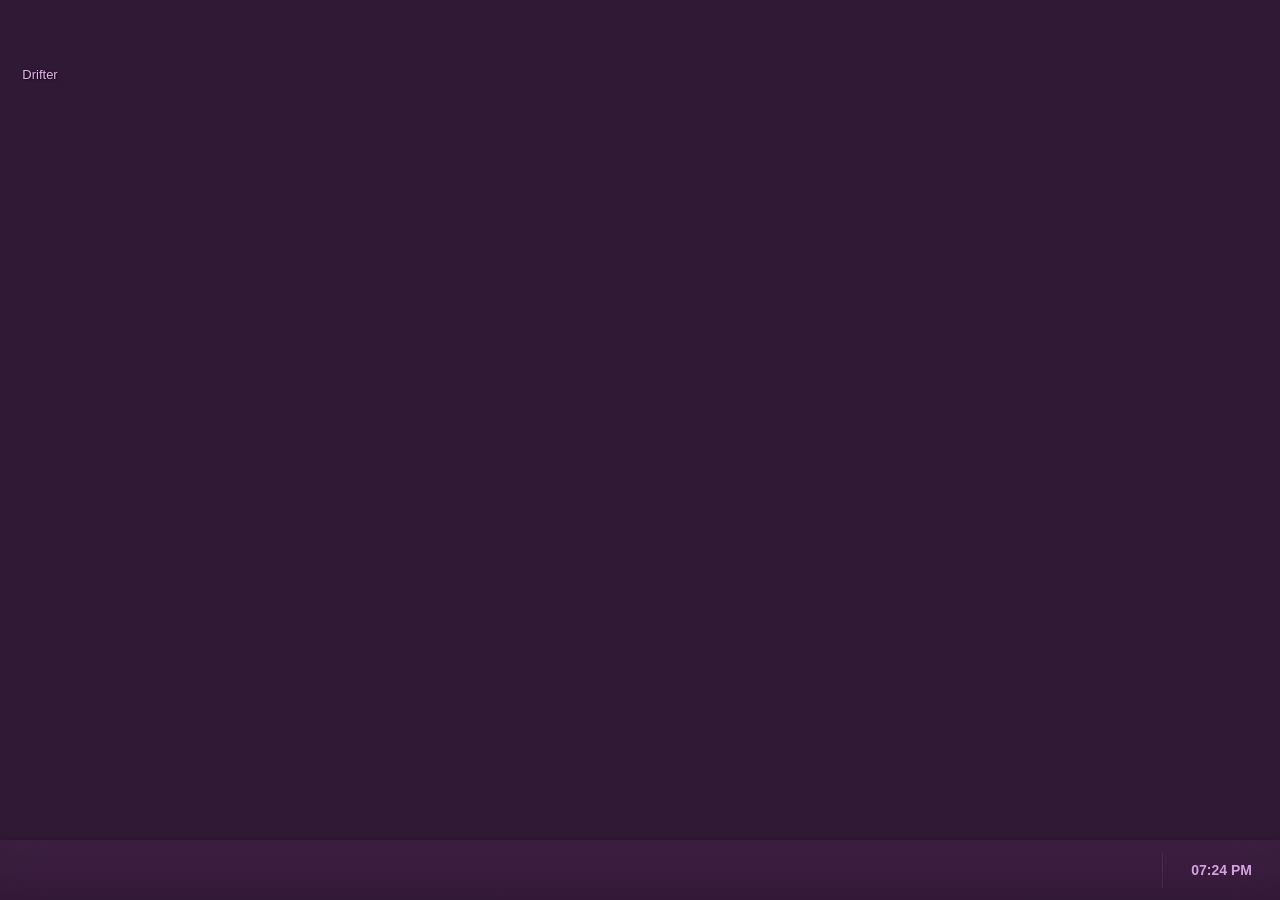
<file: public/index.html>
<!DOCTYPE html>
<html lang="en">

<head>
    <meta charset="UTF-8">
    <meta name="viewport" content="width=device-width, initial-scale=1.0">
    <title>VoltaOS Desktop</title>
    <!-- Bootstrap Icons -->
    <link rel="stylesheet" href="https://cdn.jsdelivr.net/npm/bootstrap-icons@1.11.1/font/bootstrap-icons.css">
    <style>
        * {
            box-sizing: border-box;
            margin: 0;
            padding: 0;
        }

        body {
            background-color: #301934;
            background-image: url("https://assets.voltaccept.com/img/volta-os/wallpaper.jpg");
            background-repeat: no-repeat;
            background-size: cover;
            font-family: 'Segoe UI', sans-serif;
            height: 100vh;
            overflow: hidden;
            position: relative;
        }

        /* Desktop Styles */
        #desktop {
            position: absolute;
            top: 0;
            left: 0;
            width: 100%;
            height: calc(100% - 60px);
            z-index: 1;
            overflow: hidden;
        }

        /* Updated Taskbar with Centered Icons */
        #taskbar {
            position: fixed;
            bottom: 0;
            left: 0;
            width: 100%;
            height: 60px;
            background: rgba(48, 25, 52, 0.65);
            backdrop-filter: blur(20px) saturate(180%);
            -webkit-backdrop-filter: blur(20px) saturate(180%);
            border-top: 1px solid rgba(187, 79, 246, 0.08);
            display: flex;
            align-items: center;
            justify-content: space-between;
            padding: 0 20px;
            z-index: 2000;
            box-shadow: 0 -1px 6px rgba(0, 0, 0, 0.15);
        }

        #taskbar::before {
            content: '';
            position: absolute;
            top: 0;
            left: 0;
            right: 0;
            height: 100%;
            background: linear-gradient(to bottom,
                    rgba(228, 177, 239, 0.05) 0%,
                    rgba(228, 177, 239, 0.01) 100%);
            pointer-events: none;
            z-index: -1;
        }

        /* Taskbar Sections */
        .taskbar-left,
        .taskbar-center,
        .taskbar-right {
            display: flex;
            align-items: center;
            height: 100%;
        }

        .taskbar-center {
            flex: 1;
            justify-content: center;
            max-width: 60%;
            position: relative;
        }

        .taskbar-apps {
            display: flex;
            align-items: center;
            gap: 8px;
            overflow-x: auto;
            padding: 0 10px;
            scrollbar-width: thin;
            scrollbar-color: rgba(150, 33, 233, 0.6) transparent;
            max-width: 100%;
        }

        /* Start Button */
        .start-button {
            width: 52px;
            height: 52px;
            border-radius: 8px;
            background: rgba(134, 11, 249, 0.2);
            border: 1px solid rgba(228, 177, 239, 0.2);
            transition: all 0.2s ease;
            position: relative;
            display: flex;
            align-items: center;
            justify-content: center;
        }

        .start-button:hover {
            background: rgba(134, 11, 249, 0.4);
            border-color: rgba(228, 177, 239, 0.4);
            box-shadow: 0 0 12px rgba(134, 11, 249, 0.3);
        }

        .start-button:active {
            background: rgba(134, 11, 249, 0.3);
            transform: scale(0.95);
        }

        .start-button.active {
            background: rgba(134, 11, 249, 0.5);
            border-color: rgba(228, 177, 239, 0.6);
            box-shadow:
                0 0 16px rgba(134, 11, 249, 0.4),
                inset 0 0 0 1px rgba(228, 177, 239, 0.2);
        }

        .start-button i {
            font-size: 24px;
            color: rgba(228, 177, 239, 0.9);
            filter: drop-shadow(0 2px 4px rgba(0, 0, 0, 0.3));
        }

        /* Start Menu Styles */
        .start-menu {
            position: fixed;
            bottom: 70px;
            left: 20px;
            width: 450px;
            height: 600px;
            background: rgba(52, 17, 75, 0.85);
            backdrop-filter: blur(30px) saturate(200%);
            -webkit-backdrop-filter: blur(30px) saturate(200%);
            border: 1px solid rgba(187, 79, 246, 0.4);
            border-radius: 12px;
            box-shadow:
                0 20px 60px rgba(0, 0, 0, 0.5),
                0 0 0 1px rgba(134, 11, 249, 0.1) inset,
                0 0 30px rgba(134, 11, 249, 0.25);
            z-index: 1999;
            display: none;
            flex-direction: column;
            overflow: hidden;
            font-family: 'Segoe UI', sans-serif;
            transform-origin: bottom left;
            animation: startMenuAppear 0.2s ease-out;
        }

        @keyframes startMenuAppear {
            from {
                opacity: 0;
                transform: translateY(20px) scale(0.95);
            }

            to {
                opacity: 1;
                transform: translateY(0) scale(1);
            }
        }

        .start-menu.show {
            display: flex;
        }

        .start-menu-header {
            padding: 20px;
            border-bottom: 1px solid rgba(187, 79, 246, 0.2);
            background: linear-gradient(to bottom, rgba(228, 177, 239, 0.15), rgba(187, 79, 246, 0.1));
            flex-shrink: 0;
        }

        .search-container {
            position: relative;
            display: flex;
            align-items: center;
            background: rgba(48, 25, 52, 0.6);
            border: 1px solid rgba(187, 79, 246, 0.3);
            border-radius: 8px;
            padding: 8px 12px;
            transition: all 0.2s ease;
        }

        .search-container:focus-within {
            border-color: rgba(228, 177, 239, 0.6);
            background: rgba(48, 25, 52, 0.8);
            box-shadow: 0 0 0 2px rgba(134, 11, 249, 0.2);
        }

        .search-icon {
            margin-right: 10px;
            color: rgba(228, 177, 239, 0.7);
            font-size: 20px;
        }

        #app-search {
            flex: 1;
            background: transparent;
            border: none;
            color: rgba(228, 177, 239, 0.95);
            font-size: 14px;
            font-family: 'Segoe UI', sans-serif;
            outline: none;
            padding: 4px 0;
        }

        #app-search::placeholder {
            color: rgba(228, 177, 239, 0.5);
        }

        .start-menu-content {
            flex: 1;
            overflow: hidden;
            display: flex;
            flex-direction: column;
        }

        .app-list {
            flex: 1;
            overflow-y: auto;
            padding: 16px;
            display: flex;
            flex-direction: column;
            gap: 8px;
            scrollbar-width: thin;
            scrollbar-color: rgba(134, 11, 249, 0.5) transparent;
        }

        .app-list::-webkit-scrollbar {
            width: 8px;
        }

        .app-list::-webkit-scrollbar-track {
            background: transparent;
            border-radius: 4px;
        }

        .app-list::-webkit-scrollbar-thumb {
            background: rgba(134, 11, 249, 0.5);
            border-radius: 4px;
            border: 2px solid transparent;
            background-clip: content-box;
        }

        .app-list::-webkit-scrollbar-thumb:hover {
            background: rgba(150, 33, 233, 0.6);
            background-clip: content-box;
        }

        .app-item {
            display: flex;
            align-items: center;
            padding: 12px 16px;
            background: rgba(72, 13, 141, 0.4);
            border: 1px solid rgba(187, 79, 246, 0.2);
            border-radius: 8px;
            cursor: pointer;
            transition: all 0.2s ease;
            gap: 12px;
            backdrop-filter: blur(10px);
            -webkit-backdrop-filter: blur(10px);
        }

        .app-item:hover {
            background: rgba(96, 21, 189, 0.6);
            border-color: rgba(228, 177, 239, 0.4);
            transform: translateX(4px);
            box-shadow: 0 4px 12px rgba(0, 0, 0, 0.2);
        }

        .app-item:active {
            transform: translateX(4px) scale(0.98);
        }

        .app-item-icon {
            width: 32px;
            height: 32px;
            background-size: contain;
            background-repeat: no-repeat;
            background-position: center;
            flex-shrink: 0;
            border-radius: 6px;
            filter: drop-shadow(0 2px 4px rgba(0, 0, 0, 0.3));
        }

        .app-item-info {
            flex: 1;
            min-width: 0;
        }

        .app-item-title {
            color: rgba(228, 177, 239, 0.95);
            font-weight: 600;
            font-size: 14px;
            margin-bottom: 4px;
            white-space: nowrap;
            overflow: hidden;
            text-overflow: ellipsis;
        }

        .app-item-description {
            color: rgba(228, 177, 239, 0.7);
            font-size: 12px;
            white-space: nowrap;
            overflow: hidden;
            text-overflow: ellipsis;
        }

        .no-apps-found {
            text-align: center;
            padding: 40px 20px;
            color: rgba(228, 177, 239, 0.5);
            font-style: italic;
        }

        /* Close button for start menu */
        .start-menu-close {
            position: absolute;
            top: 12px;
            right: 12px;
            width: 32px;
            height: 32px;
            background: rgba(72, 13, 141, 0.4);
            border: 1px solid rgba(187, 79, 246, 0.3);
            border-radius: 6px;
            color: rgba(228, 177, 239, 0.7);
            cursor: pointer;
            display: flex;
            align-items: center;
            justify-content: center;
            font-size: 18px;
            transition: all 0.2s ease;
            z-index: 10;
        }

        .start-menu-close:hover {
            background: rgba(96, 21, 189, 0.6);
            border-color: rgba(228, 177, 239, 0.5);
            color: rgba(228, 177, 239, 0.9);
        }

        /* Click outside to close overlay */
        .start-menu-overlay {
            position: fixed;
            top: 0;
            left: 0;
            right: 0;
            bottom: 0;
            background: transparent;
            z-index: 1998;
            display: none;
        }

        .start-menu-overlay.active {
            display: block;
        }

        .taskbar-apps::-webkit-scrollbar {
            height: 4px;
        }

        .taskbar-apps::-webkit-scrollbar-track {
            background: transparent;
        }

        .taskbar-apps::-webkit-scrollbar-thumb {
            background-color: rgba(150, 33, 233, 0.6);
            border-radius: 2px;
        }

        .taskbar-app {
            display: flex;
            align-items: center;
            justify-content: center;
            width: 48px;
            height: 48px;
            border-radius: 6px;
            cursor: pointer;
            transition: all 0.2s ease;
            position: relative;
            flex-shrink: 0;
        }

        .taskbar-app:hover {
            background: rgba(134, 11, 249, 0.3);
        }

        .taskbar-app.active {
            background: rgba(134, 11, 249, 0.4);
            border: 1px solid rgba(228, 177, 239, 0.6);
            box-shadow: 0 0 8px rgba(134, 11, 249, 0.4);
        }

        .taskbar-app.open {
            border-bottom: 3px solid #860bf9;
        }

        .taskbar-app-icon {
            width: 32px;
            height: 32px;
            background-size: contain;
            background-repeat: no-repeat;
            background-position: center;
            pointer-events: none;
        }

        .taskbar-system-tray {
            display: flex;
            align-items: center;
            gap: 12px;
            padding-left: 20px;
            border-left: 1px solid rgba(228, 177, 239, 0.1);
            height: 60%;
        }

        .system-tray-item {
            color: rgba(228, 177, 239, 0.8);
            font-size: 14px;
            padding: 4px 8px;
            border-radius: 4px;
            cursor: default;
        }

        .system-tray-item:hover {
            background: rgba(228, 177, 239, 0.1);
        }

        .clock {
            font-weight: 600;
            color: rgba(228, 177, 239, 0.9);
        }

        /* App Window Styles - Glass Carved Edition */
        .app-window {
            position: fixed;
            width: 726px;
            height: 482px;
            background: rgba(52, 17, 75, 0.65);
            backdrop-filter: blur(20px) saturate(180%);
            -webkit-backdrop-filter: blur(20px) saturate(180%);
            border: 1px solid rgba(187, 79, 246, 0.25);
            border-radius: 12px;
            box-shadow:
                0 12px 40px rgba(0, 0, 0, 0.45),
                inset 0 1px 1px rgba(228, 177, 239, 0.1),
                inset 0 -1px 1px rgba(0, 0, 0, 0.2);
            z-index: 1000;
            display: flex;
            flex-direction: column;
            min-height: 0;
            resize: both;
            overflow: hidden;
            font-family: 'Segoe UI', sans-serif;
            overflow: hidden;
        }

        .app-header {
            background: linear-gradient(to bottom,
                    rgba(228, 177, 239, 0.08) 0%,
                    rgba(187, 79, 246, 0.05) 50%,
                    rgba(134, 11, 249, 0.02) 100%);
            padding: 10px 12px;
            cursor: move;
            display: flex;
            align-items: center;
            justify-content: space-between;
            border-bottom: 1px solid rgba(187, 79, 246, 0.15);
            border-top: 1px solid rgba(228, 177, 239, 0.05);
            user-select: none;
            flex-shrink: 0;
            border-radius: 12px 12px 0 0;
            position: relative;
            backdrop-filter: blur(10px);
            -webkit-backdrop-filter: blur(10px);
        }

        .app-header::before {
            content: '';
            position: absolute;
            top: 0;
            left: 0;
            right: 0;
            height: 1px;
            background: linear-gradient(90deg,
                    transparent 0%,
                    rgba(228, 177, 239, 0.1) 20%,
                    rgba(228, 177, 239, 0.2) 50%,
                    rgba(228, 177, 239, 0.1) 80%,
                    transparent 100%);
        }

        .app-titlebar {
            display: flex;
            align-items: center;
            gap: 10px;
        }

        .app-title {
            display: flex;
            align-items: center;
            gap: 8px;
        }

        .app-title-icon {
            width: 18px;
            height: 18px;
            background-size: contain;
            background-repeat: no-repeat;
            background-position: center;
            display: inline-block;
            flex-shrink: 0;
            image-rendering: auto;
            pointer-events: none;
            user-drag: none;
            -webkit-user-drag: none;
            filter: drop-shadow(0 1px 2px rgba(0, 0, 0, 0.4));
        }

        .app-title span {
            font-weight: 600;
            color: rgba(228, 177, 239, 0.92);
            text-shadow: 0 1px 2px rgba(0, 0, 0, 0.4);
            font-size: 14px;
            letter-spacing: 0.3px;
        }

        /* Glass Carved Window Controls */
        .app-controls {
            position: absolute;
            top: 8px;
            right: 8px;
            display: flex;
            gap: 4px;
            align-items: center;
            height: 26px;
            padding: 0 2px;
            background: rgba(40, 10, 60, 0.3);
            border-radius: 6px;
            backdrop-filter: blur(5px);
            -webkit-backdrop-filter: blur(5px);
            border: 1px solid rgba(187, 79, 246, 0.1);
            box-shadow:
                inset 0 1px 2px rgba(228, 177, 239, 0.05),
                inset 0 -1px 1px rgba(0, 0, 0, 0.2),
                0 1px 2px rgba(0, 0, 0, 0.1);
        }

        /* Glass Carved Close Button */
        .app-close {
            background: transparent;
            border: none;
            color: rgba(228, 177, 239, 0.7);
            font-weight: bold;
            font-size: 11px;
            cursor: pointer;
            display: flex;
            align-items: center;
            justify-content: center;
            width: 46px;
            height: 18px;
            position: relative;
            border-radius: 4px;
            overflow: hidden;
            transition: all 0.2s ease;
            text-shadow: 0 1px 1px rgba(0, 0, 0, 0.3);
            letter-spacing: 0.5px;
        }

        .app-close::before {
            content: '';
            position: absolute;
            top: 0;
            left: 0;
            right: 0;
            bottom: 0;
            background: linear-gradient(135deg,
                    rgba(134, 11, 249, 0.15) 0%,
                    rgba(187, 79, 246, 0.1) 50%,
                    rgba(228, 177, 239, 0.05) 100%);
            border-radius: 4px;
            z-index: -1;
        }

        .app-close::after {
            content: '';
            position: absolute;
            top: 1px;
            left: 1px;
            right: 1px;
            bottom: 1px;
            background: rgba(52, 17, 75, 0.6);
            border-radius: 3px;
            box-shadow:
                inset 0 2px 4px rgba(0, 0, 0, 0.4),
                inset 0 -1px 1px rgba(228, 177, 239, 0.1),
                0 0 0 1px rgba(187, 79, 246, 0.1);
            z-index: -1;
            backdrop-filter: blur(5px);
            -webkit-backdrop-filter: blur(5px);
        }

        .app-close i {
            font-size: 12px;
            filter: drop-shadow(0 1px 1px rgba(0, 0, 0, 0.3));
            transition: all 0.2s ease;
        }

        .app-close:hover {
            color: rgba(228, 177, 239, 0.95);
            transform: translateY(-1px);
        }

        .app-close:hover::after {
            background: rgba(72, 13, 141, 0.7);
            box-shadow:
                inset 0 2px 4px rgba(0, 0, 0, 0.5),
                inset 0 -1px 1px rgba(228, 177, 239, 0.15),
                0 0 0 1px rgba(228, 177, 239, 0.2),
                0 2px 4px rgba(0, 0, 0, 0.2);
        }

        .app-close:active {
            transform: translateY(0);
        }

        .app-close:active::after {
            box-shadow:
                inset 0 2px 4px rgba(0, 0, 0, 0.6),
                inset 0 -1px 1px rgba(228, 177, 239, 0.05),
                0 0 0 1px rgba(187, 79, 246, 0.1);
        }

        /* App Browser Styles */
        .app-browser {
            flex: 1;
            width: 100%;
            border: none;
            min-height: 0;
            background: rgba(228, 177, 239, 0.95);
            border-radius: 0 0 12px 12px;
        }

        /* App Minimized State */
        .app-window.minimized {
            display: none;
        }

        /* Window Z-index Management */
        .app-window.active {
            z-index: 1001;
            border-color: rgba(228, 177, 239, 0.35);
            box-shadow:
                0 16px 48px rgba(0, 0, 0, 0.5),
                inset 0 1px 1px rgba(228, 177, 239, 0.15),
                inset 0 -1px 1px rgba(0, 0, 0, 0.25),
                0 0 0 1px rgba(228, 177, 239, 0.1);
        }

        /* Desktop Icon Styles */
        .desktop-icon {
            position: absolute;
            width: 80px;
            text-align: center;
            font-size: 13px;
            font-family: 'Segoe UI', sans-serif;
            color: #e4b1ef;
            text-shadow: 1px 1px 3px rgba(0, 0, 0, 0.7);
            cursor: default;
            z-index: 2;
            user-select: none;
            padding: 8px 4px;
            border-radius: 6px;
            transition: background-color 0.2s;
        }

        .desktop-icon:hover {
            background: rgba(134, 11, 249, 0.15);
        }

        .desktop-icon:active {
            background: rgba(134, 11, 249, 0.25);
        }

        .desktop-icon-img {
            width: 48px;
            height: 48px;
            background-size: contain;
            background-repeat: no-repeat;
            background-position: center;
            margin-bottom: 6px;
            display: inline-block;
            pointer-events: none;
            user-drag: none;
            -webkit-user-drag: none;
            filter: drop-shadow(0 2px 4px rgba(0, 0, 0, 0.3));
        }

        .desktop-icon div {
            padding: 2px;
            border-radius: 2px;
        }

        /* Grid snapping for icons */
        .grid-snap {
            transition: left 0.1s, top 0.1s;
        }

        /* Alert Window Styles - Glass Carved Edition (UPDATED) */
        .alert-window {
            position: fixed;
            width: 400px;
            height: 220px;
            background: rgba(52, 17, 75, 0.75);
            backdrop-filter: blur(20px) saturate(180%);
            -webkit-backdrop-filter: blur(20px) saturate(180%);
            border: 1px solid rgba(187, 79, 246, 0.25);
            border-radius: 12px;
            box-shadow:
                0 16px 48px rgba(0, 0, 0, 0.5),
                inset 0 1px 1px rgba(228, 177, 239, 0.1),
                inset 0 -1px 1px rgba(0, 0, 0, 0.2);
            z-index: 3000;
            display: none;
            flex-direction: column;
            top: 50%;
            left: 50%;
            transform: translate(-50%, -50%);
            resize: none;
            overflow: hidden;
            font-family: 'Segoe UI', sans-serif;
            transition: transform 0.3s ease, opacity 0.3s ease;
        }

        .alert-window.active {
            z-index: 3001;
            border-color: rgba(228, 177, 239, 0.35);
            box-shadow:
                0 20px 60px rgba(0, 0, 0, 0.55),
                inset 0 1px 1px rgba(228, 177, 239, 0.15),
                inset 0 -1px 1px rgba(0, 0, 0, 0.25),
                0 0 0 1px rgba(228, 177, 239, 0.1);
        }

        .alert-body {
            flex: 1;
            display: flex;
            flex-direction: column;
            align-items: center;
            justify-content: center;
            padding: 20px;
            position: relative;
        }

        /* Updated alert content to work with centered layout */
        .alert-content {
            display: flex;
            align-items: center;
            justify-content: center;
            padding: 0 20px 30px 20px;
            color: rgba(228, 177, 239, 0.92);
            font-size: 14px;
            text-align: center;
            line-height: 1.5;
            background: transparent;
            width: 100%;
        }

        /* Glass Carved OK Button - Now centered */
        .alert-close {
            background: transparent;
            border: none;
            color: rgba(228, 177, 239, 0.9);
            font-weight: 600;
            width: 80px;
            height: 36px;
            font-size: 14px;
            cursor: pointer;
            display: flex;
            align-items: center;
            justify-content: center;
            transition: all 0.2s ease;
            text-shadow: 0 1px 2px rgba(0, 0, 0, 0.4);
            position: relative;
            border-radius: 6px;
            overflow: hidden;
            letter-spacing: 0.5px;
            margin: 0 auto;
        }

        .alert-close::before {
            content: '';
            position: absolute;
            top: 0;
            left: 0;
            right: 0;
            bottom: 0;
            background: linear-gradient(135deg,
                    rgba(134, 11, 249, 0.2) 0%,
                    rgba(187, 79, 246, 0.15) 50%,
                    rgba(228, 177, 239, 0.1) 100%);
            border-radius: 6px;
            z-index: -1;
        }

        .alert-close::after {
            content: '';
            position: absolute;
            top: 1px;
            left: 1px;
            right: 1px;
            bottom: 1px;
            background: rgba(52, 17, 75, 0.7);
            border-radius: 5px;
            box-shadow:
                inset 0 3px 6px rgba(0, 0, 0, 0.4),
                inset 0 -2px 2px rgba(228, 177, 239, 0.1),
                0 0 0 1px rgba(187, 79, 246, 0.15);
            z-index: -1;
            backdrop-filter: blur(8px);
            -webkit-backdrop-filter: blur(8px);
        }

        .alert-close:hover {
            color: rgba(228, 177, 239, 1);
            transform: translateY(-2px);
        }

        .alert-close:hover::after {
            background: rgba(72, 13, 141, 0.8);
            box-shadow:
                inset 0 3px 6px rgba(0, 0, 0, 0.5),
                inset 0 -2px 2px rgba(228, 177, 239, 0.15),
                0 0 0 1px rgba(228, 177, 239, 0.25),
                0 4px 8px rgba(0, 0, 0, 0.3);
        }

        .alert-close:active {
            transform: translateY(0);
        }

        .alert-close:active::after {
            box-shadow:
                inset 0 3px 6px rgba(0, 0, 0, 0.6),
                inset 0 -2px 2px rgba(228, 177, 239, 0.05),
                0 0 0 1px rgba(187, 79, 246, 0.15);
        }

        .alert-header {
            background: linear-gradient(to bottom,
                    rgba(228, 177, 239, 0.08) 0%,
                    rgba(187, 79, 246, 0.05) 50%,
                    rgba(134, 11, 249, 0.02) 100%);
            padding: 12px 16px;
            cursor: move;
            display: flex;
            align-items: center;
            justify-content: space-between;
            border-bottom: 1px solid rgba(187, 79, 246, 0.15);
            border-top: 1px solid rgba(228, 177, 239, 0.05);
            border-radius: 12px 12px 0 0;
            user-select: none;
            flex-shrink: 0;
            backdrop-filter: blur(10px);
            -webkit-backdrop-filter: blur(10px);
            position: relative;
        }

        .alert-header::before {
            content: '';
            position: absolute;
            top: 0;
            left: 0;
            right: 0;
            height: 1px;
            background: linear-gradient(90deg,
                    transparent 0%,
                    rgba(228, 177, 239, 0.1) 20%,
                    rgba(228, 177, 239, 0.2) 50%,
                    rgba(228, 177, 239, 0.1) 80%,
                    transparent 100%);
        }

        .alert-title {
            font-weight: 600;
            color: rgba(228, 177, 239, 0.92);
            text-shadow: 0 1px 2px rgba(0, 0, 0, 0.4);
            font-size: 15px;
            display: flex;
            align-items: center;
            gap: 8px;
        }

        .alert-title-icon {
            font-size: 18px;
            color: rgba(228, 177, 239, 0.9);
            filter: drop-shadow(0 1px 2px rgba(0, 0, 0, 0.4));
        }

        /* Glass Carved Alert Close Button */
        .alert-close-button {
            background: transparent;
            border: none;
            color: rgba(228, 177, 239, 0.7);
            font-weight: bold;
            font-size: 11px;
            cursor: pointer;
            display: flex;
            align-items: center;
            justify-content: center;
            width: 46px;
            height: 18px;
            position: relative;
            border-radius: 4px;
            overflow: hidden;
            transition: all 0.2s ease;
            text-shadow: 0 1px 1px rgba(0, 0, 0, 0.3);
            letter-spacing: 0.5px;
            margin-right: 2.5px;
        }

        .alert-close-button::before {
            content: '';
            position: absolute;
            top: 0;
            left: 0;
            right: 0;
            bottom: 0;
            background: linear-gradient(135deg,
                    rgba(134, 11, 249, 0.15) 0%,
                    rgba(187, 79, 246, 0.1) 50%,
                    rgba(228, 177, 239, 0.05) 100%);
            border-radius: 4px;
            z-index: -1;
        }

        .alert-close-button::after {
            content: '';
            position: absolute;
            top: 1px;
            left: 1px;
            right: 1px;
            bottom: 1px;
            background: rgba(52, 17, 75, 0.6);
            border-radius: 3px;
            box-shadow:
                inset 0 2px 4px rgba(0, 0, 0, 0.4),
                inset 0 -1px 1px rgba(228, 177, 239, 0.1),
                0 0 0 1px rgba(187, 79, 246, 0.1);
            z-index: -1;
            backdrop-filter: blur(5px);
            -webkit-backdrop-filter: blur(5px);
        }

        .alert-close-button i {
            font-size: 12px;
            filter: drop-shadow(0 1px 1px rgba(0, 0, 0, 0.3));
            transition: all 0.2s ease;
        }

        .alert-close-button:hover {
            color: rgba(228, 177, 239, 0.95);
            transform: translateY(-1px);
        }

        .alert-close-button:hover::after {
            background: rgba(72, 13, 141, 0.7);
            box-shadow:
                inset 0 2px 4px rgba(0, 0, 0, 0.5),
                inset 0 -1px 1px rgba(228, 177, 239, 0.15),
                0 0 0 1px rgba(228, 177, 239, 0.2),
                0 2px 4px rgba(0, 0, 0, 0.2);
        }

        .alert-close-button:active {
            transform: translateY(0);
        }

        .alert-close-button:active::after {
            box-shadow:
                inset 0 2px 4px rgba(0, 0, 0, 0.6),
                inset 0 -1px 1px rgba(228, 177, 239, 0.05),
                0 0 0 1px rgba(187, 79, 246, 0.1);
        }

        .alert-controls {
            position: absolute;
            top: 8px;
            right: 8px;
            display: flex;
            gap: 4px;
            align-items: center;
            height: 26px;
            padding: 0 2px;
            background: rgba(40, 10, 60, 0.3);
            border-radius: 6px;
            backdrop-filter: blur(5px);
            -webkit-backdrop-filter: blur(5px);
            border: 1px solid rgba(187, 79, 246, 0.1);
            box-shadow:
                inset 0 1px 2px rgba(228, 177, 239, 0.05),
                inset 0 -1px 1px rgba(0, 0, 0, 0.2),
                0 1px 2px rgba(0, 0, 0, 0.1);
        }

        /* Loading Screen Styles */
        #loading-screen {
            position: fixed;
            top: 0;
            left: 0;
            width: 100%;
            height: 100%;
            background: rgba(48, 25, 52, 0.98);
            z-index: 9999;
            display: flex;
            align-items: center;
            justify-content: center;
            opacity: 1;
            transition: opacity 0.8s cubic-bezier(0.4, 0, 0.2, 1);
        }

        #loading-screen.fade-out {
            opacity: 0;
            pointer-events: none;
        }

        .loading-background {
            position: absolute;
            top: 0;
            left: 0;
            width: 100%;
            height: 100%;
            background:
                radial-gradient(circle at 20% 30%, rgba(134, 11, 249, 0.15) 0%, transparent 50%),
                radial-gradient(circle at 80% 70%, rgba(187, 79, 246, 0.1) 0%, transparent 50%);
            backdrop-filter: blur(10px);
            z-index: -1;
        }

        .loading-content {
            text-align: center;
            max-width: 500px;
            padding: 40px;
            background: rgba(52, 17, 75, 0.7);
            backdrop-filter: blur(20px) saturate(180%);
            -webkit-backdrop-filter: blur(20px) saturate(180%);
            border-radius: 12px;
            border: 1px solid rgba(187, 79, 246, 0.3);
            box-shadow:
                0 20px 40px rgba(0, 0, 0, 0.4),
                0 0 0 1px rgba(228, 177, 239, 0.05);
            animation: subtle-float 4s ease-in-out infinite;
        }

        @keyframes subtle-float {

            0%,
            100% {
                transform: translateY(0);
            }

            50% {
                transform: translateY(-10px);
            }
        }

        .loading-logo {
            margin-bottom: 30px;
        }

        .loading-logo i {
            font-size: 80px;
            color: rgba(134, 11, 249, 0.9);
            filter: drop-shadow(0 0 10px rgba(134, 11, 249, 0.4));
        }

        .loading-text h1 {
            font-size: 42px;
            font-weight: 300;
            background: linear-gradient(135deg, #e4b1ef 0%, #860bf9 50%, #4902ff 100%);
            -webkit-background-clip: text;
            -webkit-text-fill-color: transparent;
            background-clip: text;
            margin-bottom: 10px;
            letter-spacing: 1px;
        }

        .loading-text p {
            color: rgba(228, 177, 239, 0.8);
            font-size: 16px;
            margin-bottom: 30px;
            font-weight: 300;
        }

        .loading-progress {
            width: 100%;
            margin: 30px 0;
        }

        .progress-bar {
            width: 100%;
            height: 6px;
            background: rgba(228, 177, 239, 0.1);
            border-radius: 3px;
            overflow: hidden;
            margin-bottom: 10px;
        }

        .progress-fill {
            height: 100%;
            width: 0%;
            background: linear-gradient(90deg, #860bf9, #e4b1ef);
            border-radius: 3px;
            transition: width 0.3s ease;
            box-shadow: 0 0 10px rgba(134, 11, 249, 0.5);
        }

        .progress-text {
            color: rgba(228, 177, 239, 0.9);
            font-size: 14px;
            font-weight: 500;
            letter-spacing: 0.5px;
        }

        .loading-hint {
            margin-top: 30px;
            padding-top: 20px;
            border-top: 1px solid rgba(228, 177, 239, 0.1);
            color: rgba(228, 177, 239, 0.6);
            font-size: 13px;
            font-style: italic;
            min-height: 40px;
            display: flex;
            align-items: center;
            justify-content: center;
        }

        #loading-tip {
            text-align: center;
            padding: 0 10px;
        }

        /* Scrollbar styling for app windows */
        .app-browser::-webkit-scrollbar {
            width: 10px;
        }

        .app-browser::-webkit-scrollbar-track {
            background: rgba(0, 0, 0, 0.1);
            border-radius: 4px;
        }

        .app-browser::-webkit-scrollbar-thumb {
            background: rgba(134, 11, 249, 0.5);
            border-radius: 4px;
            border: 2px solid transparent;
            background-clip: content-box;
        }

        .app-browser::-webkit-scrollbar-thumb:hover {
            background: rgba(150, 33, 233, 0.6);
            background-clip: content-box;
        }

        /* Selection styling */
        ::selection {
            background: rgba(134, 11, 249, 0.5);
            color: #e4b1ef;
        }

        /* Focus outlines */
        :focus {
            outline: 2px solid rgba(134, 11, 249, 0.5);
            outline-offset: 2px;
        }
    </style>
</head>

<body>
    <!-- Loading Screen -->
    <div id="loading-screen">
        <div class="loading-content">
            <div class="loading-logo">
                <i class="bi bi-cpu-fill"></i>
            </div>
            <div class="loading-text">
                <h1>VoltaOS</h1>
                <p>Initializing Desktop Environment...</p>
            </div>
            <div class="loading-progress">
                <div class="progress-bar">
                    <div class="progress-fill"></div>
                </div>
                <div class="progress-text" id="loading-percentage">0%</div>
            </div>
            <div class="loading-hint">
                <span id="loading-tip"></span>
            </div>
        </div>
        <div class="loading-background"></div>
    </div>

    <!-- Desktop -->
    <div id="desktop"></div>

    <!-- Windows 11 Acrylic Taskbar - Centered Icons -->
    <div id="taskbar">
        <!-- Left Section: Start Button -->
        <div class="taskbar-left">
            <div id="start-button" class="taskbar-app" title="Start Menu">
                <div class="taskbar-app-icon" style="background-image: url('https://assets.voltaccept.com/img/volta-os/start.webp')"></div>
            </div>
            <div class="taskbar-apps" id="taskbar-apps">
                <!-- Taskbar apps will be added here dynamically -->
            </div>
        </div>

        <!-- Right Section: System Tray -->
        <div class="taskbar-right">
            <div class="taskbar-system-tray">
                <div class="system-tray-item clock" id="clock">--:--</div>
            </div>
        </div>
    </div>
    <!-- Start Menu -->
    <div id="start-menu" class="start-menu">
        <div class="start-menu-header">
            <div class="search-container">
                <i class="bi bi-search search-icon"></i>
                <input type="text" id="app-search" placeholder="Search for an app..." autocomplete="off">
            </div>
        </div>
        <div class="start-menu-content">
            <div id="app-list" class="app-list">
                <!-- Apps will be dynamically added here -->
                <div class="no-apps-found" style="display: none;">No apps found</div>
            </div>
        </div>
    </div>

    <script>
        // Mobile redirect
        if (/Android|webOS|iPhone|iPad|iPod|BlackBerry|IEMobile|Opera Mini/i.test(navigator.userAgent)) {
            window.location.href = '/mobile/';
        }

        // Alert System for Multiple Independent Windows
        class AlertWindow {
            constructor(message, title = "Application Alert") {
                this.id = `alert-${Date.now()}-${Math.random().toString(36).substr(2, 9)}`;
                this.title = title;
                this.message = message;
                this.isOpen = false;
                this.isActive = false;
                this.offset = 0;

                this.createWindow();
            }

            createWindow() {
                this.windowElement = document.createElement('div');
                this.windowElement.className = 'alert-window';
                this.windowElement.id = this.id;

                this.windowElement.innerHTML = `
                    <div class="alert-header">
                        <div class="alert-title">
                            <i class="bi bi-info-circle alert-title-icon"></i>
                            <span>${this.title}</span>
                        </div>
                        <div class="alert-controls">
                            <button class="alert-close-button" id="${this.id}-close">
                                <i class="bi bi-x-lg"></i>
                            </button>
                        </div>
                    </div>
                    <div class="alert-body">
                        <div class="alert-content" id="${this.id}-message">
                            ${this.message}
                        </div>
                        <button class="alert-close" id="${this.id}-ok">OK</button>
                    </div>
                `;

                document.body.appendChild(this.windowElement);

                // Make it draggable
                this.makeDraggable();

                // Add event listeners
                document.getElementById(`${this.id}-close`).addEventListener('click', () => this.close());
                document.getElementById(`${this.id}-ok`).addEventListener('click', () => this.close());

                // Bring to front when clicked
                this.windowElement.addEventListener('mousedown', () => this.bringToFront());
            }

            makeDraggable() {
                const header = this.windowElement.querySelector('.alert-header');
                let dragging = false;
                let offsetX = 0;
                let offsetY = 0;

                header.addEventListener('mousedown', (e) => {
                    dragging = true;

                    // Get the current computed position
                    const rect = this.windowElement.getBoundingClientRect();

                    // Calculate offsets based on actual screen position
                    offsetX = e.clientX - rect.left;
                    offsetY = e.clientY - rect.top;

                    // Remove transform immediately when starting to drag
                    this.windowElement.style.transform = 'none';
                    this.windowElement.style.left = `${rect.left}px`;
                    this.windowElement.style.top = `${rect.top}px`;

                    e.preventDefault();
                    this.bringToFront();
                });

                document.addEventListener('mousemove', (e) => {
                    if (dragging) {
                        this.windowElement.style.left = `${e.clientX - offsetX}px`;
                        this.windowElement.style.top = `${e.clientY - offsetY}px`;
                    }
                });

                document.addEventListener('mouseup', () => {
                    dragging = false;
                });
            }

            show() {
                // Calculate position for staggered alerts
                const existingAlerts = document.querySelectorAll('.alert-window[style*="display: flex"]');
                const alertCount = existingAlerts.length;

                // Stagger position based on number of existing alerts
                const staggerOffset = alertCount * 30;

                // Center with stagger offset
                this.windowElement.style.top = `calc(50% + ${staggerOffset}px)`;
                this.windowElement.style.left = `calc(50% + ${staggerOffset}px)`;
                this.windowElement.style.transform = `translate(calc(-50% - ${staggerOffset}px), calc(-50% - ${staggerOffset}px))`;

                this.windowElement.style.display = 'flex';
                this.isOpen = true;
                this.bringToFront();

                // Auto-close after 10 seconds
                this.autoCloseTimer = setTimeout(() => {
                    if (this.isOpen) {
                        this.close();
                    }
                }, 10000);

                return this;
            }

            close() {
                if (this.windowElement) {
                    this.windowElement.style.display = 'none';
                }
                this.isOpen = false;
                this.isActive = false;

                // Clear auto-close timer
                if (this.autoCloseTimer) {
                    clearTimeout(this.autoCloseTimer);
                }

                // Remove from DOM after a delay
                setTimeout(() => {
                    if (this.windowElement && this.windowElement.parentNode) {
                        this.windowElement.remove();
                    }
                }, 1000);
            }

            bringToFront() {
                // Remove active class from all windows and alerts
                document.querySelectorAll('.app-window, .alert-window').forEach(window => {
                    window.classList.remove('active');
                });

                // Add active class to this window
                this.windowElement.classList.add('active');
                this.isActive = true;

                // Set high z-index
                const windows = document.querySelectorAll('.app-window, .alert-window');
                let highestZ = 1000;
                windows.forEach(window => {
                    const z = parseInt(window.style.zIndex) || 1000;
                    if (z > highestZ) highestZ = z;
                });

                this.windowElement.style.zIndex = highestZ + 1;
            }
        }

        // Global alert system function
        function showAlert(message, title = "Application Alert") {
            return new AlertWindow(message, title).show();
        }

        // Global function to close all alerts
        function closeAllAlerts() {
            document.querySelectorAll('.alert-window').forEach(alert => {
                alert.style.display = 'none';
                setTimeout(() => {
                    if (alert.parentNode) {
                        alert.remove();
                    }
                }, 300);
            });
        }

        // Loading Screen Management with Random Tips
        function initLoadingScreen() {
            const loadingScreen = document.getElementById('loading-screen');
            const progressFill = document.querySelector('.progress-fill');
            const percentageText = document.getElementById('loading-percentage');
            const loadingTip = document.getElementById('loading-tip');

            // Array of loading tips
            const loadingTips = [
                "Double-click desktop icons to launch applications",
                "Use the start menu to search for applications",
                "Drag windows by their title bars to move them around",
                "Right-click on the desktop for additional options",
                "Press Alt+Tab to switch between open applications",
                "Resize windows by dragging their edges or corners",
                "Use the system tray clock to check the current time",
                "Minimized apps can be restored from the taskbar",
                "Close windows by clicking the X button in the top-right",
                "Organize your desktop by dragging icons into groups",
                "Use the search bar in the start menu for quick access",
                "Multiple instances of the same app can be opened",
                "Alert windows can be moved and closed like regular apps",
                "The loading screen shows different tips each time",
                "Desktop icons snap to a grid for neat organization",
                "Window controls are glass-carved into the header",
                "Start menu opens with a smooth animation effect",
                "Taskbar shows running applications with indicators",
                "System uses a purple theme with acrylic glass effects",
                "All windows have a subtle blur effect for depth"
            ];

            // Select a random tip
            const randomTip = loadingTips[Math.floor(Math.random() * loadingTips.length)];
            loadingTip.textContent = `Tip: ${randomTip}`;

            // Simulate loading progress
            let progress = 0;
            const totalSteps = 8;
            let currentStep = 0;

            function updateProgress(stepName) {
                currentStep++;
                progress = (currentStep / totalSteps) * 100;
                progressFill.style.width = `${progress}%`;
                percentageText.textContent = `${Math.round(progress)}%`;

                // Update loading text based on step
                const loadingText = document.querySelector('.loading-text p');
                const steps = [
                    'Booting...',
                    'Initializing Desktop Environment...',
                    'Setting up application manager...',
                    'Preparing alert system...',
                    'Starting system clock...',
                    'Registering applications...',
                    'Finalizing setup...'
                ];
                if (currentStep < steps.length) {
                    loadingText.textContent = steps[currentStep - 1];
                }
            }

            // Update progress as initialization happens
            document.addEventListener('DOMContentLoaded', () => {
                // Step 1: Initial setup
                updateProgress('Starting...');

                // Override app manager creation to track progress
                const originalAppManager = window.appManager;
                window.appManager = new AppManager();
                updateProgress('App Manager');

                // Add global click handler to deactivate apps when clicking on desktop
                document.getElementById('desktop').addEventListener('mousedown', (e) => {
                    // Only proceed if clicking directly on the desktop (not on an icon)
                    if (e.target === document.getElementById('desktop')) {
                        // Deactivate all apps when clicking on empty desktop
                        appManager.deactivateAllApps();

                        // Also remove active class from all windows
                        document.querySelectorAll('.app-window').forEach(window => {
                            window.classList.remove('active');
                        });
                    }
                });

                // Also handle clicks on the desktop background through body
                document.body.addEventListener('mousedown', (e) => {
                    // If clicking on body (not on any app window, taskbar, or desktop element)
                    if (!e.target.closest('.app-window') &&
                        !e.target.closest('#taskbar') &&
                        !e.target.closest('.desktop-icon') &&
                        !e.target.closest('#start-menu') &&
                        !e.target.closest('.alert-window')) {

                        // Deactivate all apps
                        appManager.deactivateAllApps();

                        // Remove active class from all windows
                        document.querySelectorAll('.app-window').forEach(window => {
                            window.classList.remove('active');
                        });
                    }
                });

                // Initialize Start Menu
                const originalStartMenu = window.startMenu;
                window.startMenu = new StartMenu(window.appManager);
                updateProgress('Start Menu');

                // Initialize clock
                updateClock();
                updateProgress('System Clock');

                // Register apps
                const drifterAI = window.appManager.registerApp({
                    id: 'drifterai',
                    title: 'Drifter',
                    iconUrl: 'https://assets.voltaccept.com/img/ai/icon.png',
                    url: 'https://www.voltaccept.com/drifter/',
                    windowPosition: { top: 100, left: 100 },
                    windowSize: { width: 726, height: 482 }
                });
                updateProgress('Applications');

                // Final step
                setTimeout(() => {
                    updateProgress('Finalizing');

                    // Hide loading screen with fade out
                    setTimeout(() => {
                        loadingScreen.classList.add('fade-out');
                        setTimeout(() => {
                            loadingScreen.style.display = 'none';

                            // Show a welcome alert using the new system
                            if (drifterAI) {
                                setTimeout(() => {
                                    showAlert('Welcome to VoltaOS Desktop Environment. Double-click the Drifter icon to begin.', 'Welcome');
                                }, 500);
                            }
                        }, 800);
                    }, 300);
                }, 300);

                // Update clock every second
                setInterval(updateClock, 1000);
            });

            // Start initial progress immediately
            setTimeout(() => updateProgress('Booting'), 100);
        }

        class DesktopApp {
            constructor(config, appManager) {
                this.id = config.id || `app-${Date.now()}-${Math.random().toString(36).substr(2, 9)}`;
                this.title = config.title || "Untitled App";
                this.iconUrl = config.iconUrl || "";
                this.url = config.url || "";
                this.windowPosition = config.windowPosition || { top: 100, left: 100 };
                this.iconPosition = config.iconPosition || { top: 64, left: 64 };
                this.windowSize = config.windowSize || { width: 726, height: 482 };
                this.appManager = appManager;

                this.windowElement = null;
                this.iconElement = null;
                this.taskbarElement = null;
                this.isOpen = false;
                this.isMinimized = false;
                this.isActive = false;

                this.createIcon();
                this.createWindow();
                this.createTaskbarItem();
            }

            createIcon() {
                this.iconElement = document.createElement('div');
                this.iconElement.className = 'desktop-icon';
                this.iconElement.id = `${this.id}-icon`;
                this.iconElement.style.top = `${this.iconPosition.top}px`;
                this.iconElement.style.left = `${this.iconPosition.left}px`;

                this.iconElement.innerHTML = `
                    <div class="desktop-icon-img" style="background-image: url('${this.iconUrl}')"></div>
                    <div>${this.title}</div>
                `;

                this.iconElement.addEventListener('dblclick', () => this.open());
                this.makeIconDraggable();

                document.getElementById('desktop').appendChild(this.iconElement);
            }

            createWindow() {
                this.windowElement = document.createElement('div');
                this.windowElement.className = 'app-window';
                this.windowElement.id = `${this.id}-window`;
                this.windowElement.style.top = `${this.windowPosition.top}px`;
                this.windowElement.style.left = `${this.windowPosition.left}px`;
                this.windowElement.style.width = `${this.windowSize.width}px`;
                this.windowElement.style.height = `${this.windowSize.height}px`;

                this.windowElement.innerHTML = `
                    <div class="app-header">
                        <div class="app-titlebar">
                            <div class="app-title">
                                <span class="app-title-icon" style="background-image: url('${this.iconUrl}')"></span>
                                <span>${this.title}</span>
                            </div>
                        </div>
                        <div class="app-controls">
                            <button class="app-close" id="${this.id}-close">
                                <i class="bi bi-x-lg"></i>
                            </button>
                        </div>
                    </div>
                    <iframe class="app-browser" src="${this.url}"></iframe>
                `;

                this.makeWindowDraggable();
                this.makeWindowResizable();

                document.body.appendChild(this.windowElement);
                this.windowElement.style.display = 'none';

                // Add close button event
                document.getElementById(`${this.id}-close`).addEventListener('click', () => this.close());

                // Bring window to front when clicked
                this.windowElement.addEventListener('mousedown', () => this.bringToFront());
            }

            createTaskbarItem() {
                this.taskbarElement = document.createElement('div');
                this.taskbarElement.className = 'taskbar-app';
                this.taskbarElement.id = `${this.id}-taskbar`;
                this.taskbarElement.dataset.appId = this.id;
                this.taskbarElement.title = this.title;

                this.taskbarElement.innerHTML = `
                    <div class="taskbar-app-icon" style="background-image: url('${this.iconUrl}')"></div>
                `;

                this.taskbarElement.addEventListener('click', (e) => {
                    e.stopPropagation();
                    this.handleTaskbarClick();
                });

                document.getElementById('taskbar-apps').appendChild(this.taskbarElement);
            }

            handleTaskbarClick() {
                if (!this.isOpen) {
                    this.open();
                } else if (this.isMinimized) {
                    this.restore();
                } else {
                    // If app is already open and active, show alert
                    if (this.isActive) {
                        showAlert(`The Requested Application, ${this.title}, Is Already Open...`, 'Application Status');
                    } else {
                        this.bringToFront();
                    }
                }
            }

            updateTaskbarState() {
                if (!this.taskbarElement) return;

                // Update classes based on state
                if (this.isOpen) {
                    this.taskbarElement.classList.add('open');
                } else {
                    this.taskbarElement.classList.remove('open');
                }

                if (this.isActive) {
                    this.taskbarElement.classList.add('active');
                } else {
                    this.taskbarElement.classList.remove('active');
                }
            }

            makeIconDraggable() {
                const GRID_SIZE = 64;
                let dragging = false;
                let offsetX = 0;
                let offsetY = 0;

                this.iconElement.addEventListener('mousedown', (e) => {
                    dragging = true;
                    offsetX = e.clientX - this.iconElement.offsetLeft;
                    offsetY = e.clientY - this.iconElement.offsetTop;
                    e.preventDefault();
                    this.bringToFront();
                });

                document.addEventListener('mousemove', (e) => {
                    if (dragging) {
                        const x = Math.round((e.clientX - offsetX) / GRID_SIZE) * GRID_SIZE;
                        const y = Math.round((e.clientY - offsetY) / GRID_SIZE) * GRID_SIZE;
                        this.iconElement.style.left = `${x}px`;
                        this.iconElement.style.top = `${y}px`;
                        this.iconPosition = { top: y, left: x };
                    }
                });

                document.addEventListener('mouseup', () => {
                    dragging = false;
                });
            }

            makeWindowDraggable() {
                const header = this.windowElement.querySelector('.app-header');
                let dragging = false;
                let offsetX = 0;
                let offsetY = 0;

                header.addEventListener('mousedown', (e) => {
                    dragging = true;
                    offsetX = e.clientX - this.windowElement.offsetLeft;
                    offsetY = e.clientY - this.windowElement.offsetTop;
                    e.preventDefault();
                    this.bringToFront();
                });

                document.addEventListener('mousemove', (e) => {
                    if (dragging) {
                        this.windowElement.style.left = `${e.clientX - offsetX}px`;
                        this.windowElement.style.top = `${e.clientY - offsetY}px`;
                        this.windowPosition = {
                            top: e.clientY - offsetY,
                            left: e.clientX - offsetX
                        };
                    }
                });

                document.addEventListener('mouseup', () => {
                    dragging = false;
                });
            }

            makeWindowResizable() {
                this.windowElement.addEventListener('mousedown', (e) => {
                    if (e.target === this.windowElement) {
                        const startWidth = this.windowElement.offsetWidth;
                        const startHeight = this.windowElement.offsetHeight;
                        const startX = e.clientX;
                        const startY = e.clientY;

                        function onMouseMove(e) {
                            this.windowElement.style.width = `${startWidth + (e.clientX - startX)}px`;
                            this.windowElement.style.height = `${startHeight + (e.clientY - startY)}px`;
                            this.windowSize = {
                                width: startWidth + (e.clientX - startX),
                                height: startHeight + (e.clientY - startY)
                            };
                        }

                        function onMouseUp() {
                            document.removeEventListener('mousemove', onMouseMove.bind(this));
                            document.removeEventListener('mouseup', onMouseUp);
                        }

                        document.addEventListener('mousemove', onMouseMove.bind(this));
                        document.addEventListener('mouseup', onMouseUp);

                        e.preventDefault();
                    }
                });
            }

            open() {
                // Check if already open
                if (this.isOpen && !this.isMinimized) {
                    // Only show alert if the app is already open AND active
                    if (this.isActive) {
                        showAlert(`The Requested Application, ${this.title}, Is Already Open...`, 'Application Status');
                    }
                    // Always bring to front when double-clicking the icon
                    this.bringToFront();
                    return;
                }

                this.windowElement.style.display = 'flex';
                this.isOpen = true;
                this.isMinimized = false;
                this.bringToFront();
                this.updateTaskbarState();
            }

            close() {
                this.windowElement.style.display = 'none';
                this.isOpen = false;
                this.isActive = false;
                this.updateTaskbarState();
            }

            minimize() {
                this.windowElement.style.display = 'none';
                this.isMinimized = true;
                this.updateTaskbarState();
            }

            restore() {
                this.windowElement.style.display = 'flex';
                this.isMinimized = false;
                this.bringToFront();
                this.updateTaskbarState();
            }

            bringToFront() {
                // First, deactivate all other apps
                this.appManager.deactivateAllApps();

                // Activate this app
                this.isActive = true;

                // Remove active class from all windows
                document.querySelectorAll('.app-window, .alert-window').forEach(window => {
                    if (window !== this.windowElement) {
                        window.classList.remove('active');
                    }
                });

                // Add active class to this window
                this.windowElement.classList.add('active');

                // Set high z-index
                const windows = document.querySelectorAll('.app-window, .alert-window');
                let highestZ = 1000;
                windows.forEach(window => {
                    const z = parseInt(window.style.zIndex) || 1000;
                    if (z > highestZ) highestZ = z;
                });

                this.windowElement.style.zIndex = highestZ + 1;

                // Update taskbar state for all apps
                this.appManager.apps.forEach(app => {
                    app.updateTaskbarState();
                });
            }

            destroy() {
                if (this.windowElement) {
                    this.windowElement.remove();
                }
                if (this.iconElement) {
                    this.iconElement.remove();
                }
                if (this.taskbarElement) {
                    this.taskbarElement.remove();
                }
            }
        }

        // App Manager to handle multiple apps
        class AppManager {
            constructor() {
                this.apps = new Map();
                this.nextIconPosition = { top: 0, left: 0 };
                this.activeAppId = null;
            }

            registerApp(config) {
                // Set default position for new icon
                const iconConfig = {
                    ...config,
                    iconPosition: { ...this.nextIconPosition }
                };

                const app = new DesktopApp(iconConfig, this);
                this.apps.set(app.id, app);

                // Update next icon position (stagger them)
                this.nextIconPosition.left += 80;
                if (this.nextIconPosition.left > 500) {
                    this.nextIconPosition.left = 64;
                    this.nextIconPosition.top += 80;
                }

                return app;
            }

            getApp(appId) {
                return this.apps.get(appId);
            }

            deactivateAllApps() {
                this.apps.forEach(app => {
                    app.isActive = false;
                    app.updateTaskbarState();
                    // Also ensure the window doesn't have active class
                    if (app.windowElement) {
                        app.windowElement.classList.remove('active');
                    }
                });
                this.activeAppId = null;
            }

            setActiveApp(appId) {
                this.deactivateAllApps();
                const app = this.getApp(appId);
                if (app) {
                    app.isActive = true;
                    app.updateTaskbarState();
                    this.activeAppId = appId;
                }
            }

            removeApp(appId) {
                const app = this.apps.get(appId);
                if (app) {
                    app.destroy();
                    this.apps.delete(appId);
                }
            }

            getAllApps() {
                return Array.from(this.apps.values());
            }

            closeAllApps() {
                this.apps.forEach(app => app.close());
            }
        }

        // Start Menu System
        class StartMenu {
            constructor(appManager) {
                this.appManager = appManager;
                this.startMenu = document.getElementById('start-menu');
                this.startButton = document.getElementById('start-button');
                this.appSearch = document.getElementById('app-search');
                this.appList = document.getElementById('app-list');
                this.overlay = null;
                this.isOpen = false;

                this.init();
            }

            init() {
                // Create overlay for closing menu
                this.overlay = document.createElement('div');
                this.overlay.className = 'start-menu-overlay';
                document.body.appendChild(this.overlay);

                // Toggle start menu on button click
                this.startButton.addEventListener('click', (e) => {
                    e.stopPropagation();
                    this.toggle();
                });

                // Close menu when clicking overlay
                this.overlay.addEventListener('click', () => {
                    this.close();
                });

                // Search functionality
                this.appSearch.addEventListener('input', () => {
                    this.filterApps();
                });

                // Close menu with Escape key
                document.addEventListener('keydown', (e) => {
                    if (e.key === 'Escape' && this.isOpen) {
                        this.close();
                    }
                });

                // Close menu when clicking outside
                document.addEventListener('mousedown', (e) => {
                    if (this.isOpen &&
                        !this.startMenu.contains(e.target) &&
                        !this.startButton.contains(e.target)) {
                        this.close();
                    }
                });

                // Populate initial app list
                this.populateAppList();
            }

            toggle() {
                if (this.isOpen) {
                    this.close();
                } else {
                    this.open();
                }
            }

            open() {
                this.startMenu.classList.add('show');
                this.overlay.classList.add('active');
                this.startButton.classList.add('active');
                this.isOpen = true;

                // Focus search input
                setTimeout(() => {
                    this.appSearch.focus();
                    this.appSearch.select();
                }, 100);

                // Update app list (in case new apps were added)
                this.populateAppList();
            }

            close() {
                this.startMenu.classList.remove('show');
                this.overlay.classList.remove('active');
                this.startButton.classList.remove('active');
                this.isOpen = false;

                // Clear search
                this.appSearch.value = '';
                this.filterApps();
            }

            populateAppList() {
                const apps = this.appManager.getAllApps();
                this.appList.innerHTML = '';

                if (apps.length === 0) {
                    const noApps = document.createElement('div');
                    noApps.className = 'no-apps-found';
                    noApps.textContent = 'No apps installed';
                    this.appList.appendChild(noApps);
                    return;
                }

                apps.forEach(app => {
                    const appItem = document.createElement('div');
                    appItem.className = 'app-item';
                    appItem.dataset.appId = app.id;

                    appItem.innerHTML = `
                <div class="app-item-icon" style="background-image: url('${app.iconUrl}')"></div>
                <div class="app-item-info">
                    <div class="app-item-title">${app.title}</div>
                    <div class="app-item-description">Click to open ${app.title}</div>
                </div>
            `;

                    appItem.addEventListener('click', () => {
                        app.open();
                        this.close();
                    });

                    this.appList.appendChild(appItem);
                });
            }

            filterApps() {
                const searchTerm = this.appSearch.value.toLowerCase().trim();
                const appItems = this.appList.querySelectorAll('.app-item');
                let visibleCount = 0;

                appItems.forEach(item => {
                    const appTitle = item.querySelector('.app-item-title').textContent.toLowerCase();
                    if (searchTerm === '' || appTitle.includes(searchTerm)) {
                        item.style.display = 'flex';
                        visibleCount++;
                    } else {
                        item.style.display = 'none';
                    }
                });

                // Show/hide "no apps found" message
                const noAppsFound = this.appList.querySelector('.no-apps-found');
                if (visibleCount === 0) {
                    if (!noAppsFound) {
                        const message = document.createElement('div');
                        message.className = 'no-apps-found';
                        message.textContent = 'No apps found';
                        this.appList.appendChild(message);
                    } else {
                        noAppsFound.style.display = 'block';
                    }
                } else if (noAppsFound) {
                    noAppsFound.style.display = 'none';
                }
            }
        }

        // Initialize Start Menu after App Manager
        let startMenu = null;
        let lastMinute = null;

        function updateClock() {
            const now = new Date();
            const currentMinute = now.getMinutes();

            // Only update if minute has changed
            if (currentMinute !== lastMinute) {
                lastMinute = currentMinute;
                const timeString = now.toLocaleTimeString([], { hour: '2-digit', minute: '2-digit' });
                document.getElementById('clock').textContent = timeString;
            }
        }

        // Initialize loading screen when the script loads
        initLoadingScreen();
    </script>
</body>

</html>
</file>
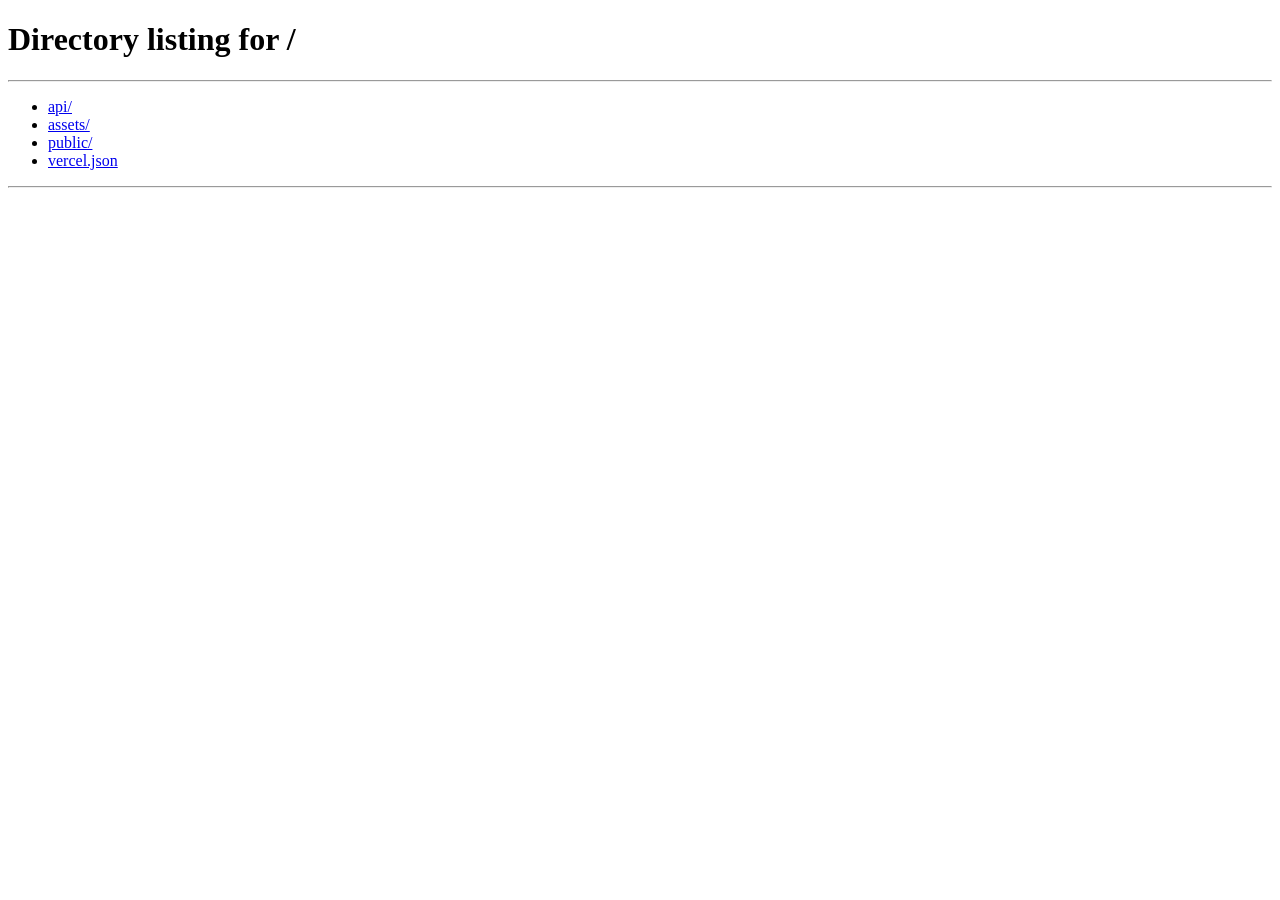
<file: public/mobile/index.html>
<!DOCTYPE html>
<html lang="en">
<head>
    <meta charset="UTF-8">
    <meta name="viewport" content="width=device-width, initial-scale=1.0, maximum-scale=1.0, user-scalable=no, viewport-fit=cover">
    <!-- Fullscreen meta tags -->
    <meta name="mobile-web-app-capable" content="yes">
    <meta name="apple-mobile-web-app-capable" content="yes">
    <meta name="apple-mobile-web-app-status-bar-style" content="black-translucent">
    <meta name="theme-color" content="#301934">
    <title>VoltaOS Mobile</title>
    <!-- Bootstrap Icons -->
    <link rel="stylesheet" href="https://cdn.jsdelivr.net/npm/bootstrap-icons@1.11.1/font/bootstrap-icons.css">
    <style>
        * {
            box-sizing: border-box;
            margin: 0;
            padding: 0;
            -webkit-tap-highlight-color: transparent;
            touch-action: manipulation;
        }

        html, body {
            width: 100%;
            height: 100%;
            overflow: hidden;
            position: fixed;
            top: 0;
            left: 0;
            background-color: #301934;
        }

        body {
            background-image: url("https://assets.voltaccept.com/img/volta-os/wallpaper.jpg");
            background-repeat: no-repeat;
            background-size: cover;
            background-attachment: fixed;
            background-position: center;
            font-family: 'Segoe UI', sans-serif;
            height: 100vh;
            width: 100vw;
        }

        /* Mobile Loading Screen */
        #mobile-loading {
            position: fixed;
            top: 0;
            left: 0;
            width: 100%;
            height: 100%;
            background: rgba(48, 25, 52, 0.98);
            z-index: 9999;
            display: flex;
            align-items: center;
            justify-content: center;
            flex-direction: column;
            padding: 20px;
        }

        .mobile-loading-content {
            text-align: center;
            width: 100%;
            max-width: 400px;
        }

        .mobile-loading-logo {
            margin-bottom: 30px;
        }

        .mobile-loading-logo i {
            font-size: 80px;
            color: rgba(134, 11, 249, 0.9);
            filter: drop-shadow(0 0 10px rgba(134, 11, 249, 0.4));
        }

        .mobile-loading-text h1 {
            font-size: 32px;
            font-weight: 300;
            background: linear-gradient(135deg, #e4b1ef 0%, #860bf9 50%, #4902ff 100%);
            -webkit-background-clip: text;
            -webkit-text-fill-color: transparent;
            background-clip: text;
            margin-bottom: 10px;
        }

        .mobile-loading-text p {
            color: rgba(228, 177, 239, 0.8);
            font-size: 14px;
            margin-bottom: 20px;
        }

        .mobile-progress-bar {
            width: 100%;
            height: 4px;
            background: rgba(228, 177, 239, 0.1);
            border-radius: 2px;
            overflow: hidden;
            margin: 20px 0;
        }

        .mobile-progress-fill {
            height: 100%;
            width: 0%;
            background: linear-gradient(90deg, #860bf9, #e4b1ef);
            border-radius: 2px;
            transition: width 0.3s ease;
        }

        /* Mobile Screen */
        #mobile-screen {
            position: fixed;
            top: 0;
            left: 0;
            width: 100%;
            height: 100%;
            background: rgba(48, 25, 52, 0.98);
            display: flex;
            align-items: center;
            justify-content: center;
            flex-direction: column;
            padding: 20px;
        }

        .mobile-screen-content {
            text-align: center;
            width: 100%;
            max-width: 400px;
        }

        .mobile-screen-logo {
            margin-bottom: 30px;
        }

        .mobile-screen-logo i {
            font-size: 80px;
            color: rgba(134, 11, 249, 0.9);
            filter: drop-shadow(0 0 10px rgba(134, 11, 249, 0.4));
        }

        .mobile-screen-text h1 {
            font-size: 32px;
            font-weight: 300;
            background: linear-gradient(135deg, #e4b1ef 0%, #860bf9 50%, #4902ff 100%);
            -webkit-background-clip: text;
            -webkit-text-fill-color: transparent;
            background-clip: text;
            margin-bottom: 10px;
        }

        .mobile-screen-text p {
            color: rgba(228, 177, 239, 0.8);
            font-size: 14px;
            margin-bottom: 20px;
        }
    </style>
</head>
<body>
    <!-- Mobile Loading Screen -->
    <div id="mobile-loading">
        <div class="mobile-loading-content">
            <div class="mobile-loading-logo">
                <i class="bi bi-phone"></i>
            </div>
            <div class="mobile-loading-text">
                <h1>VoltaOS</h1>
                <p>Mobile Edition</p>
            </div>
            <div class="mobile-progress-bar">
                <div class="mobile-progress-fill" id="mobile-progress"></div>
            </div>
            <div id="mobile-loading-tip" style="color: rgba(228, 177, 239, 0.7); font-size: 13px; text-align: center;">
                Loading...
            </div>
        </div>
    </div>

    <!-- Mobile Screen Screen -->
    <div id="mobile-screen">
        <div class="mobile-screen-content">
            <div class="mobile-screen-logo">
                <i class="bi bi-app-indicator"></i>
            </div>
            <div class="mobile-screen-text">
                <h1>VoltaOS Mobile</h1>
                <p>Under Construction</p>
            </div>
        </div>
    </div>

    <script>
        // Simple loading simulation
        function simulateLoading() {
            return new Promise((resolve) => {
                const progressBar = document.getElementById('mobile-progress');
                const tipElement = document.getElementById('mobile-loading-tip');
                const tips = [
                    "Optimizing for mobile...",
                    "Loading applications...",
                    "Setting up recent apps...",
                    "Preparing interface...",
                    "Almost ready..."
                ];
                
                let progress = 0;
                let tipIndex = 0;
                
                const interval = setInterval(() => {
                    progress += 20;
                    progressBar.style.width = `${progress}%`;
                    
                    // Update tip every 20%
                    if (progress % 40 === 0 && tipIndex < tips.length) {
                        tipElement.textContent = tips[tipIndex];
                        tipIndex++;
                    }
                    
                    if (progress >= 100) {
                        clearInterval(interval);
                        setTimeout(resolve, 500);
                    }
                }, 300);
            });
        }

        function hideLoadingScreen() {
            const loadingScreen = document.getElementById('mobile-loading');
            loadingScreen.style.opacity = '0';
            loadingScreen.style.transition = 'opacity 0.5s ease';
            
            setTimeout(() => {
                loadingScreen.style.display = 'none';
            }, 500);
        }

        // Initialize when page loads
        document.addEventListener('DOMContentLoaded', async () => {
            // Check if mobile device
            const isMobile = /Android|webOS|iPhone|iPad|iPod|BlackBerry|IEMobile|Opera Mini/i.test(navigator.userAgent);
            
            if (!isMobile) {
                // Redirect to desktop version if on desktop
                window.location.href = '/';
                return;
            }
            
            // Simulate loading progress
            await simulateLoading();
            
            // Hide loading screen
            hideLoadingScreen();
        });

        // Prevent zoom on double tap
        let lastTouchEnd = 0;
        document.addEventListener('touchend', (event) => {
            const now = Date.now();
            if (now - lastTouchEnd <= 300) {
                event.preventDefault();
            }
            lastTouchEnd = now;
        }, false);

        // Prevent pull-to-refresh
        document.body.style.overscrollBehavior = 'none';
    </script>
</body>
</html>
</file>
